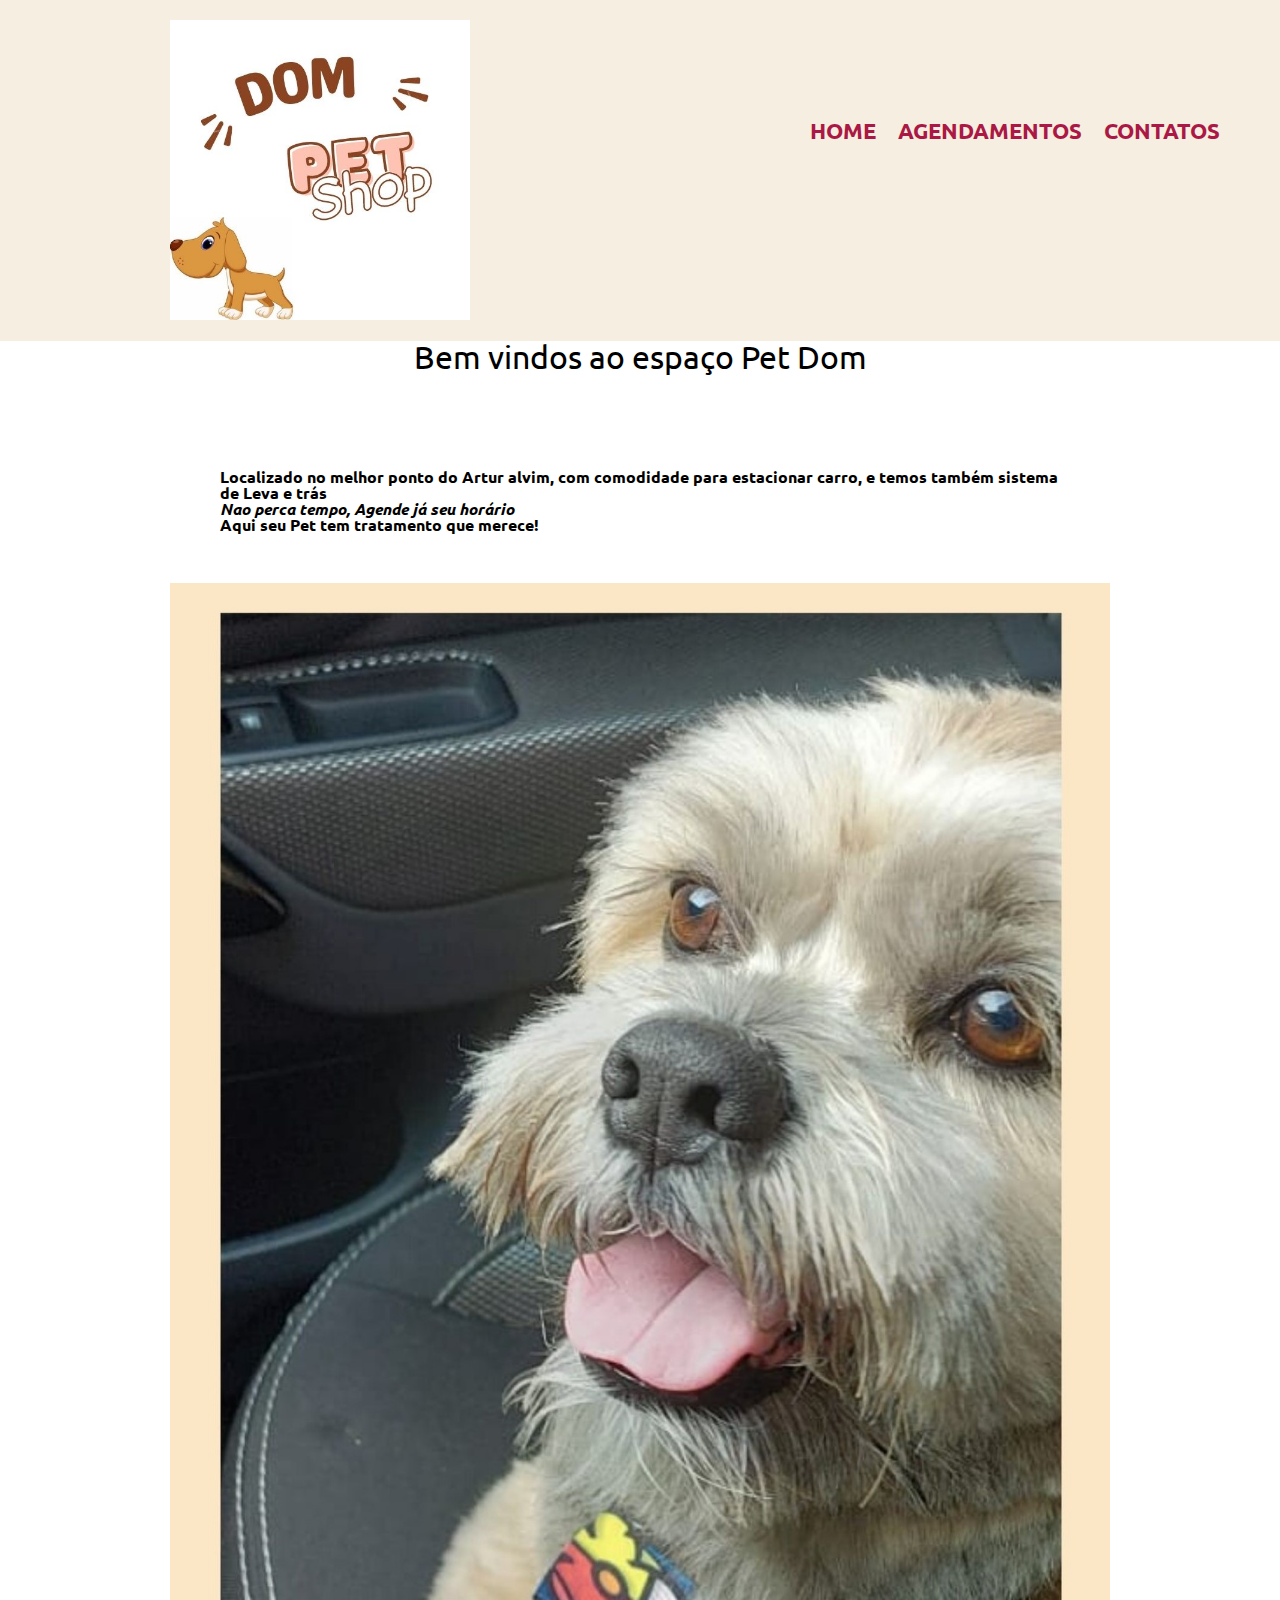
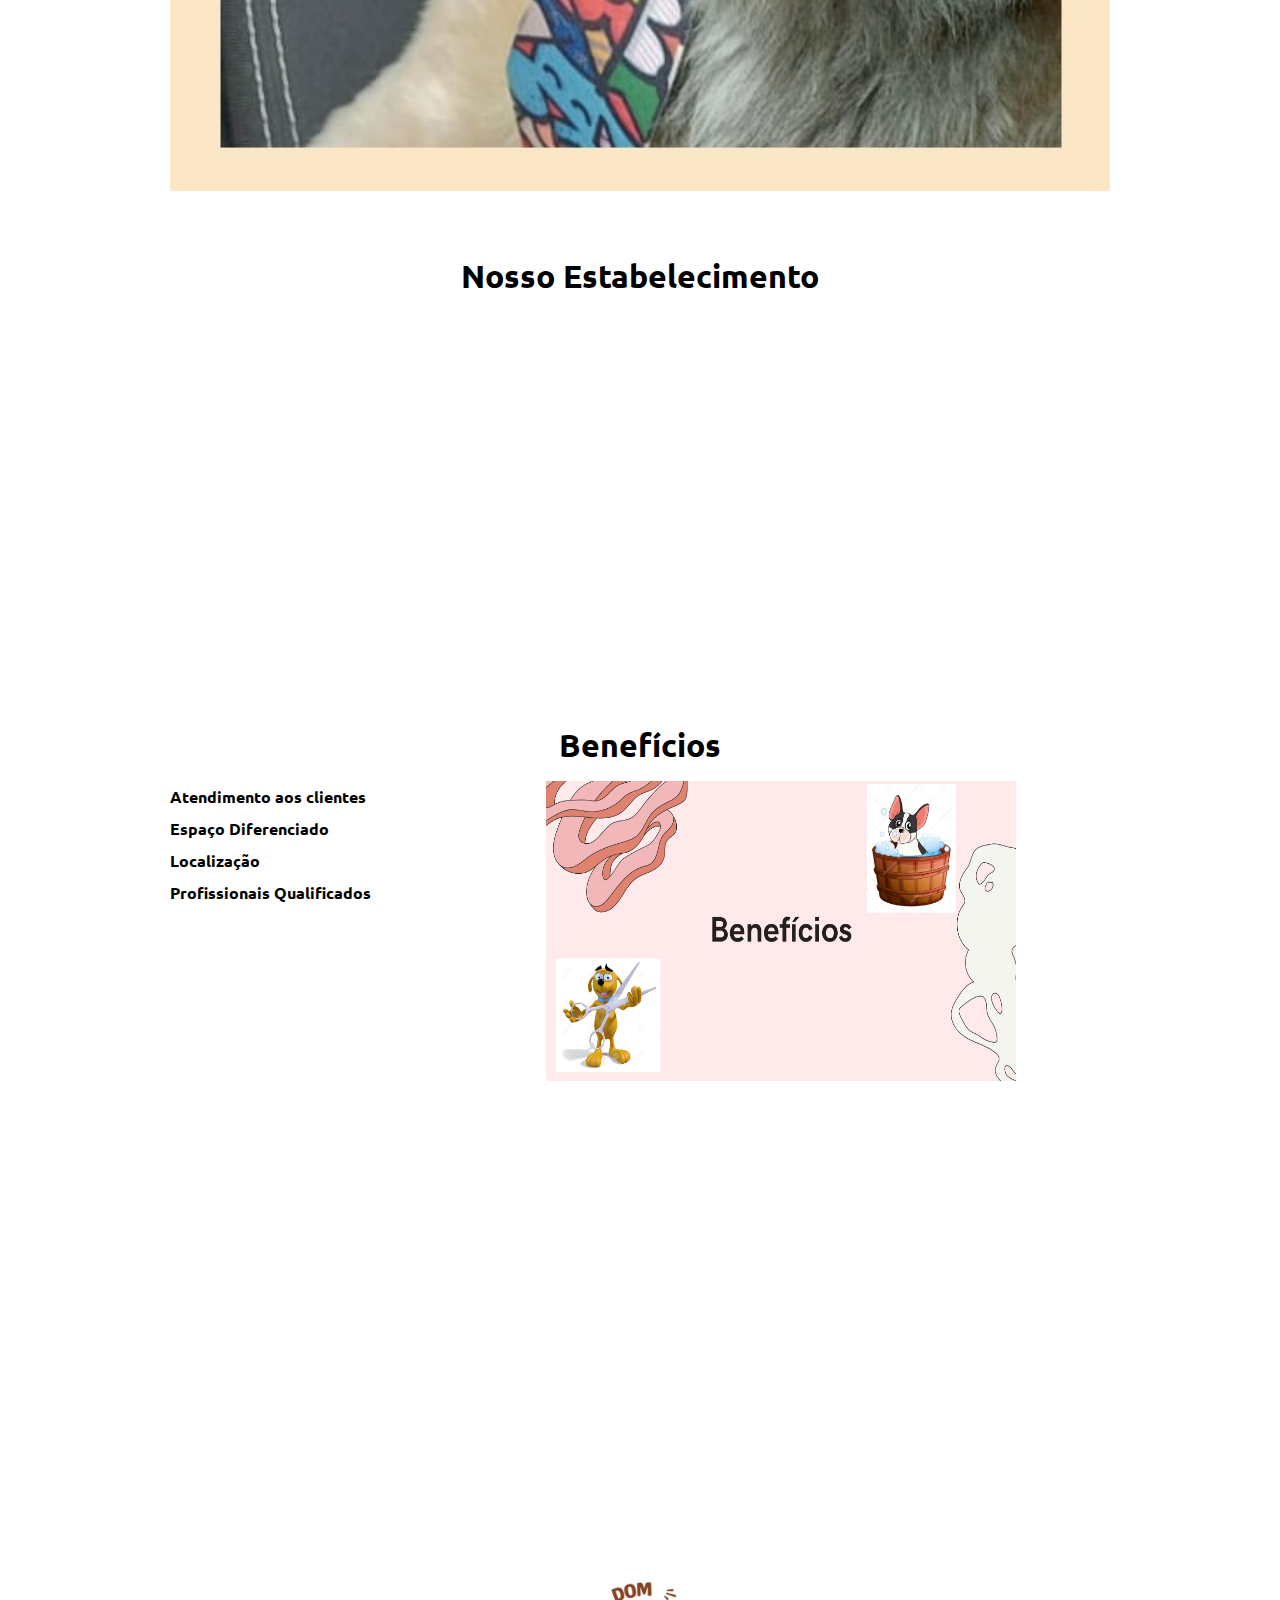
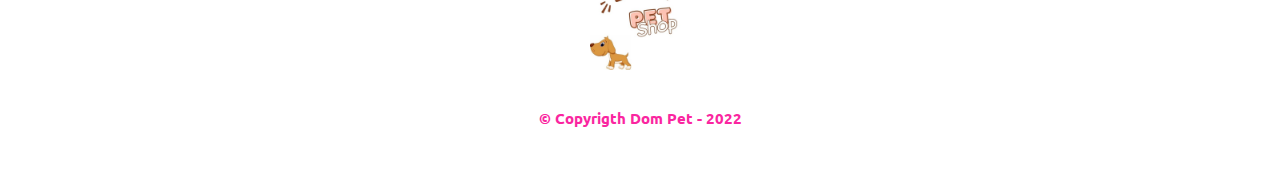
<file: index.html>
<!DOCTYPE html>
 <html lang="pt-br">

  <head>
      <meta charset="UTF-8">
      <meta name="viewport" content="width-device-width">
      <title>Dom Pet</title>
      <link rel="stylesheet" href="reset.css">
      <link rel="stylesheet" href="style.css">
      <link href="https://fonts.googleapis.com/css2?family=Ubuntu:wght@300&display=swap" rel="stylesheet">
   </head>

  <body>
    <header>
        <div class="caixa">  
         <h1><img src="logoPet.jpg" width="300px" height="300px" alt="logo Dom Pet"></h1> 
          
        <nav> 
          <ul>
              <li><a href="pet.html">Home</a></li>
              <li><a href="agendamento.html">Agendamentos</a></li>
              <li><a href="contatos.html">Contatos</a></li>  
          </ul>
        </nav> 
       </div>
    </header>
     
    <main>
      <section class="principal">
        <h2 class="titulos">Bem vindos ao espaço Pet Dom</h2>
       
       <div class="texto"> 
        <p>Localizado no melhor ponto do Artur alvim, com comodidade para estacionar carro, 
        e temos também sistema de <strong>Leva e trás</strong></p>
    
        <p><em> Nao perca tempo, <strong> Agende já seu horário</strong></em></p>
    
        <p>Aqui seu Pet tem tratamento que merece!</p>
       </div>

        <img class="banner" src="banner.ajuste.jpg">
     </section>

     <section class="mapa">
         <h3 class="principal-2">Nosso Estabelecimento</h3>
         <iframe src="https://www.google.com/maps/embed?pb=!1m18!1m12!1m3!1d3657.4357765013806!2d-46.48374458554338!3d-23.55278756715963!2m3!1f0!2f0!3f0!3m2!1i1024!2i768!4f13.1!3m3!1m2!1s0x94ce671f5ce65c01%3A0xa28ab7216fdb153!2sCondom%C3%ADnio%20Calabria%20III%20-%20Rua%20Dom%C3%AAnico%20Melli%2C%20404%20-%20Artur%20Alvim%2C%20S%C3%A3o%20Paulo%20-%20SP%2C%2003591-110!5e0!3m2!1spt-BR!2sbr!4v1651086313682!5m2!1spt-BR!2sbr" width="100%" height="300" style="border:0;" allowfullscreen="" loading="lazy" referrerpolicy="no-referrer-when-downgrade"></iframe>
     </section>

     <section class="beneficios">
         <h3 class="principal-2">Benefícios</h3>
        
        <div class="conteudo-beneficios"> 
            <ul class="lista-beneficios">
                <li class="itens">Atendimento aos clientes</li>
                <li class="itens">Espaço Diferenciado</li>
                <li class="itens">Localização</li>
                <li class="itens">Profissionais Qualificados</li>
            </ul><img src="beneficios.png" class="imagem-beneficios" width="50%" height="300">
       </div>

         <div class="video">
         <iframe width="560" height="315" src="https://www.youtube.com/embed/GzBucW7aghQ" title="YouTube video player" frameborder="0" allow="accelerometer; autoplay; clipboard-write; encrypted-media; gyroscope; picture-in-picture" allowfullscreen></iframe>
         </div>

     </section>

    </main>

      <footer>
        <img src="logoPet.jpg" width="100px" height="100px" alt="Logo Dom Pet">
        <p class="copyrigth">&copy; Copyrigth Dom Pet - 2022</p>
      </footer>
  </body>

 </html>
</file>
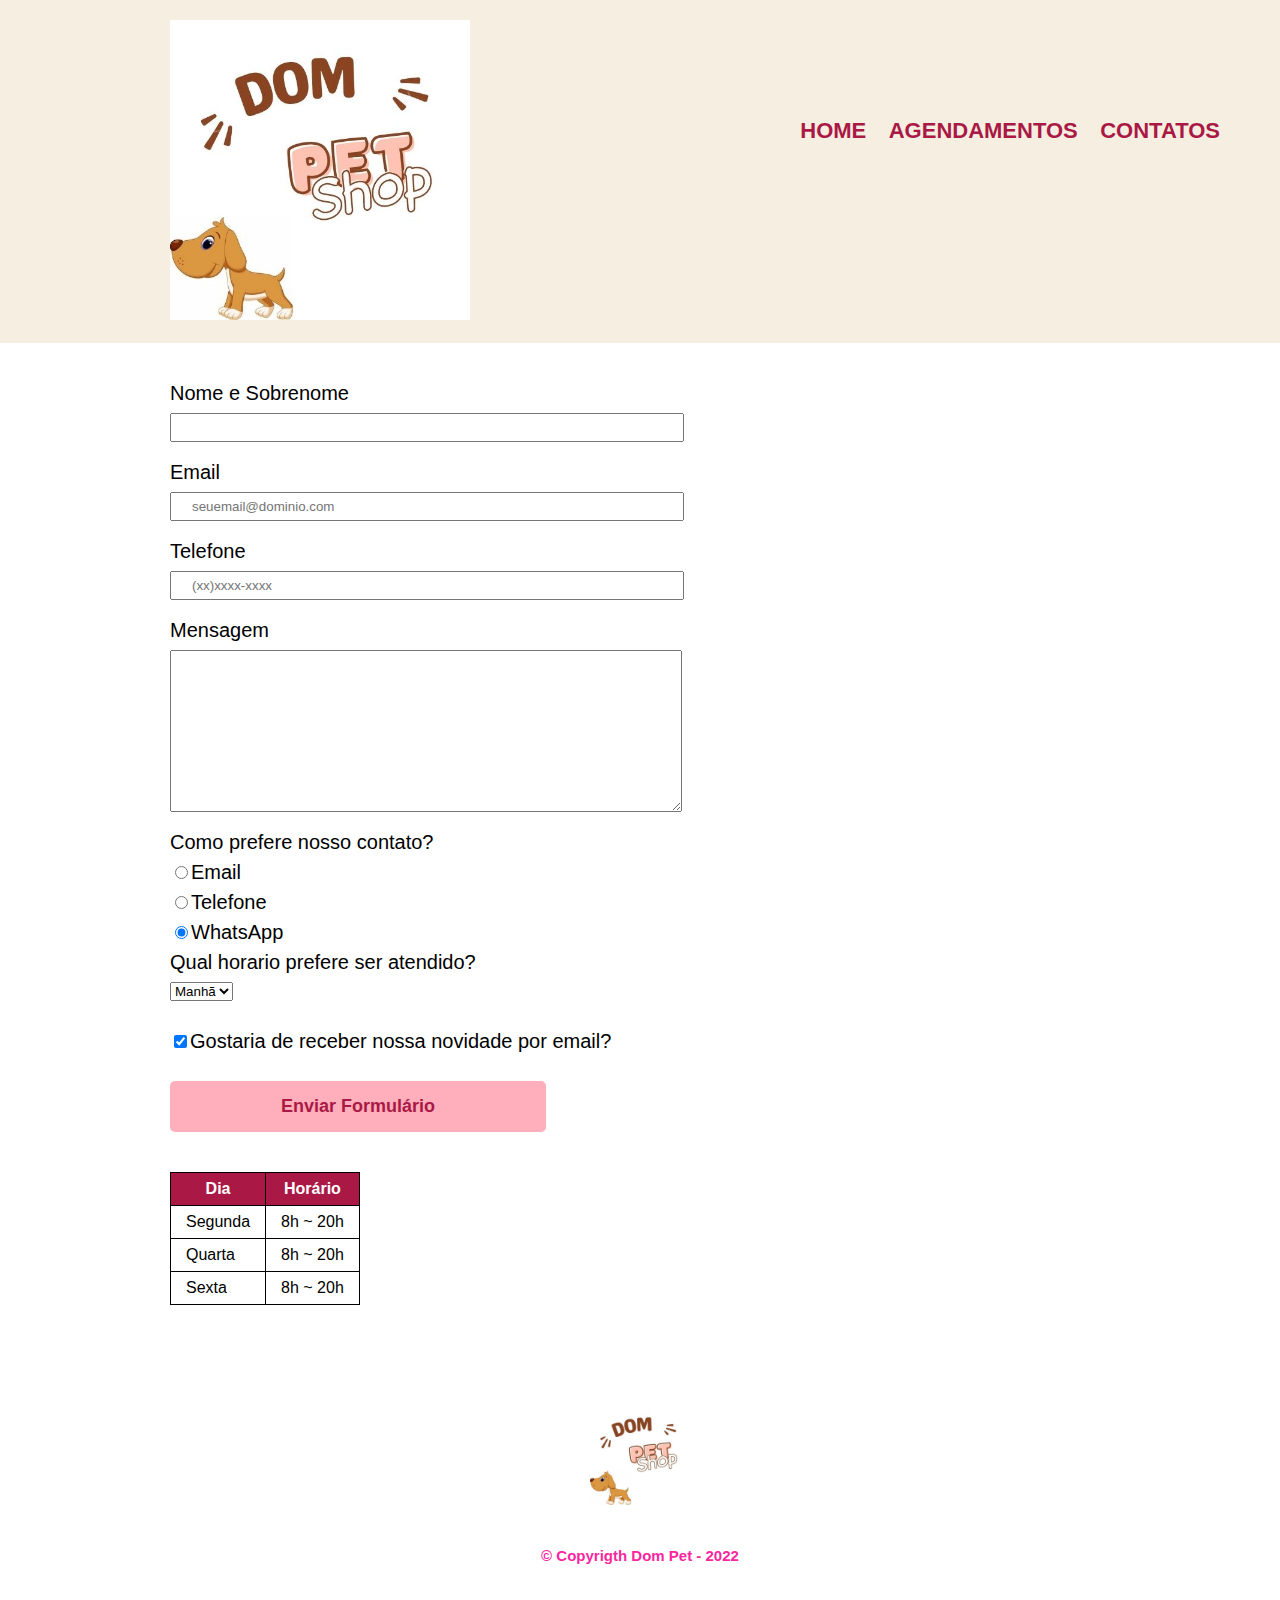
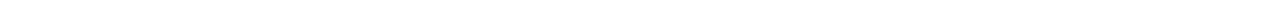
<file: contatos.html>
<!DOCTYPE html>
<html lang="br-pt">
 <head>
     <meta charset="UTF-8">
     <title>Contatos Dom Pet</title>
     <link rel="stylesheet" href="reset.css">
     <link rel="stylesheet" href="style.css">
 </head>

 <body>
  <header>

  <div class="caixa">  
   <h1><img src="logoPet.jpg" width="300px" height="300px" alt="logo Dom Pet"></h1> 
    
   
  <nav> 
    <ul>
        <li><a href="pet.html">Home</a></li>
        <li><a href="agendamento.html">Agendamentos</a></li>
        <li><a href="contatos.html">Contatos</a></li>  
    </ul>
  </nav> 
 </div>
   </header>

   <main>

    <form>
          <label for="nomesobrenome">Nome e Sobrenome</label>
          <input type="text" id="nomesobrenome" class="input-padrao" required >

          <label for="email">Email</label>
          <input type="email" id="email"  class="input-padrao" required placeholder="seuemail@dominio.com">

          <label for="telefone">Telefone</label>
          <input type="tel" id="telefone"  class="input-padrao" required placeholder="(xx)xxxx-xxxx">
          
          <label for="mensagem">Mensagem</label>
          <textarea cols="65" rows="10" id="mensagem"  class="input-padrao" required></textarea>
          
  <fieldset>

     <legend>Como prefere nosso contato?</legend>
      <label for="radio-email">
      <input type="radio" name="contato" value="email" id="radio-email">Email</label>

      <label for="radio-telefone">
      <input type="radio" name="contato" value="telefone" id="radio-telefone">Telefone</label>
          
      <label for="radio-whatsapp">
      <input type="radio" name="contato" value="whatsapp" id="radio-whatsapp" checked>WhatsApp</label>

  </fieldset>
   
  <fieldset>
   <legend>Qual horario prefere ser atendido?</legend>
   <select>
     <option>Manhã</option>
     <option>Tarde</option>
     <option>Noite</option>
   </select>
  </fieldset>
  
      <label class="checkbox"><input type="checkbox" checked>Gostaria de receber nossa novidade por email?</label> 

      <input type="submit" value="Enviar Formulário" class="enviar">
   </form>

   <table>
     <thead>
        <tr>
          <th>Dia</th>
          <th>Horário</th>
        </tr>
     </thead>
  
     <tbody>
        <tr>
          <td>Segunda</td>
          <td>8h ~ 20h</td>
        </tr>

        <tr>
          <td>Quarta</td>
          <td>8h ~ 20h</td>
        </tr>

        <tr>
          <td>Sexta</td>
          <td>8h ~ 20h</td>
        </tr>
     </tbody>  
  </table>


   </main>
   <footer>
    <img src="logoPet.jpg" width="100px" height="100px" alt="Logo Dom Pet">
    <p class="copyrigth">&copy; Copyrigth Dom Pet - 2022</p>
  </footer>
 </body>
</html>
</file>
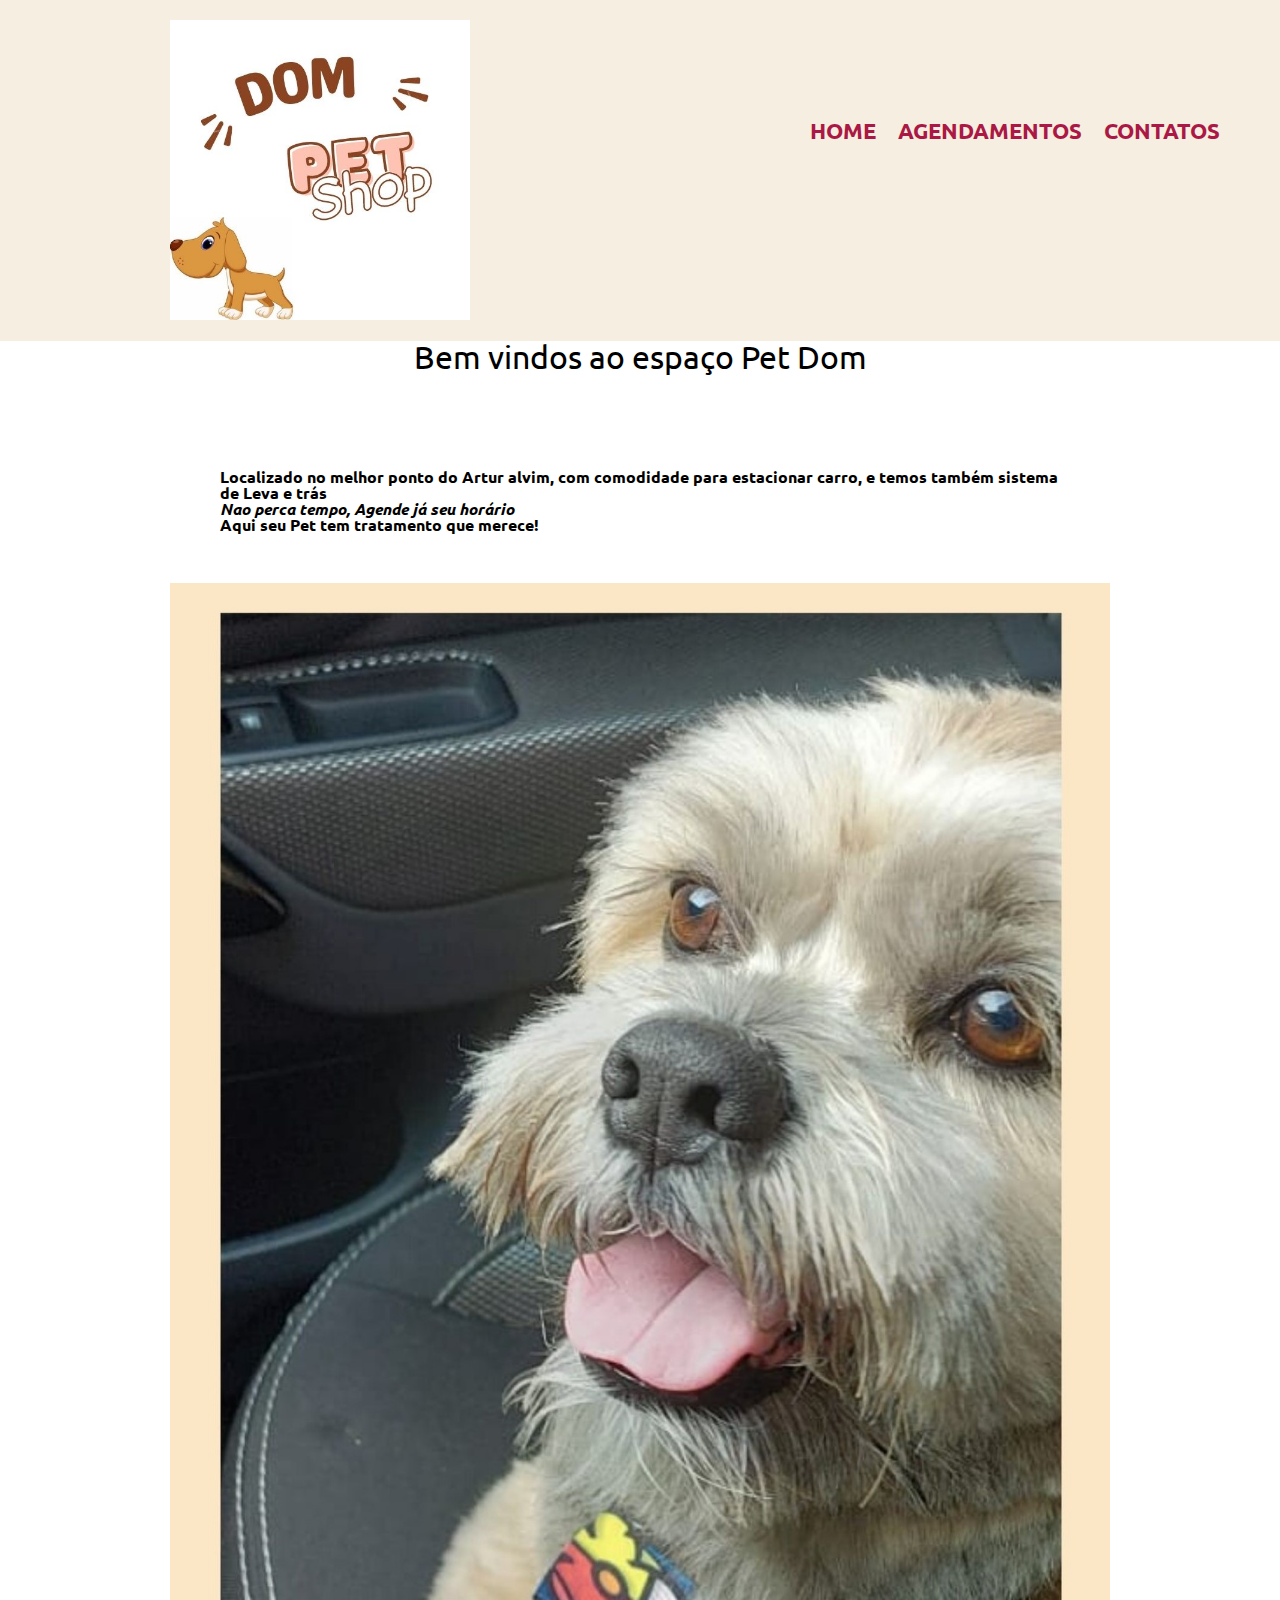
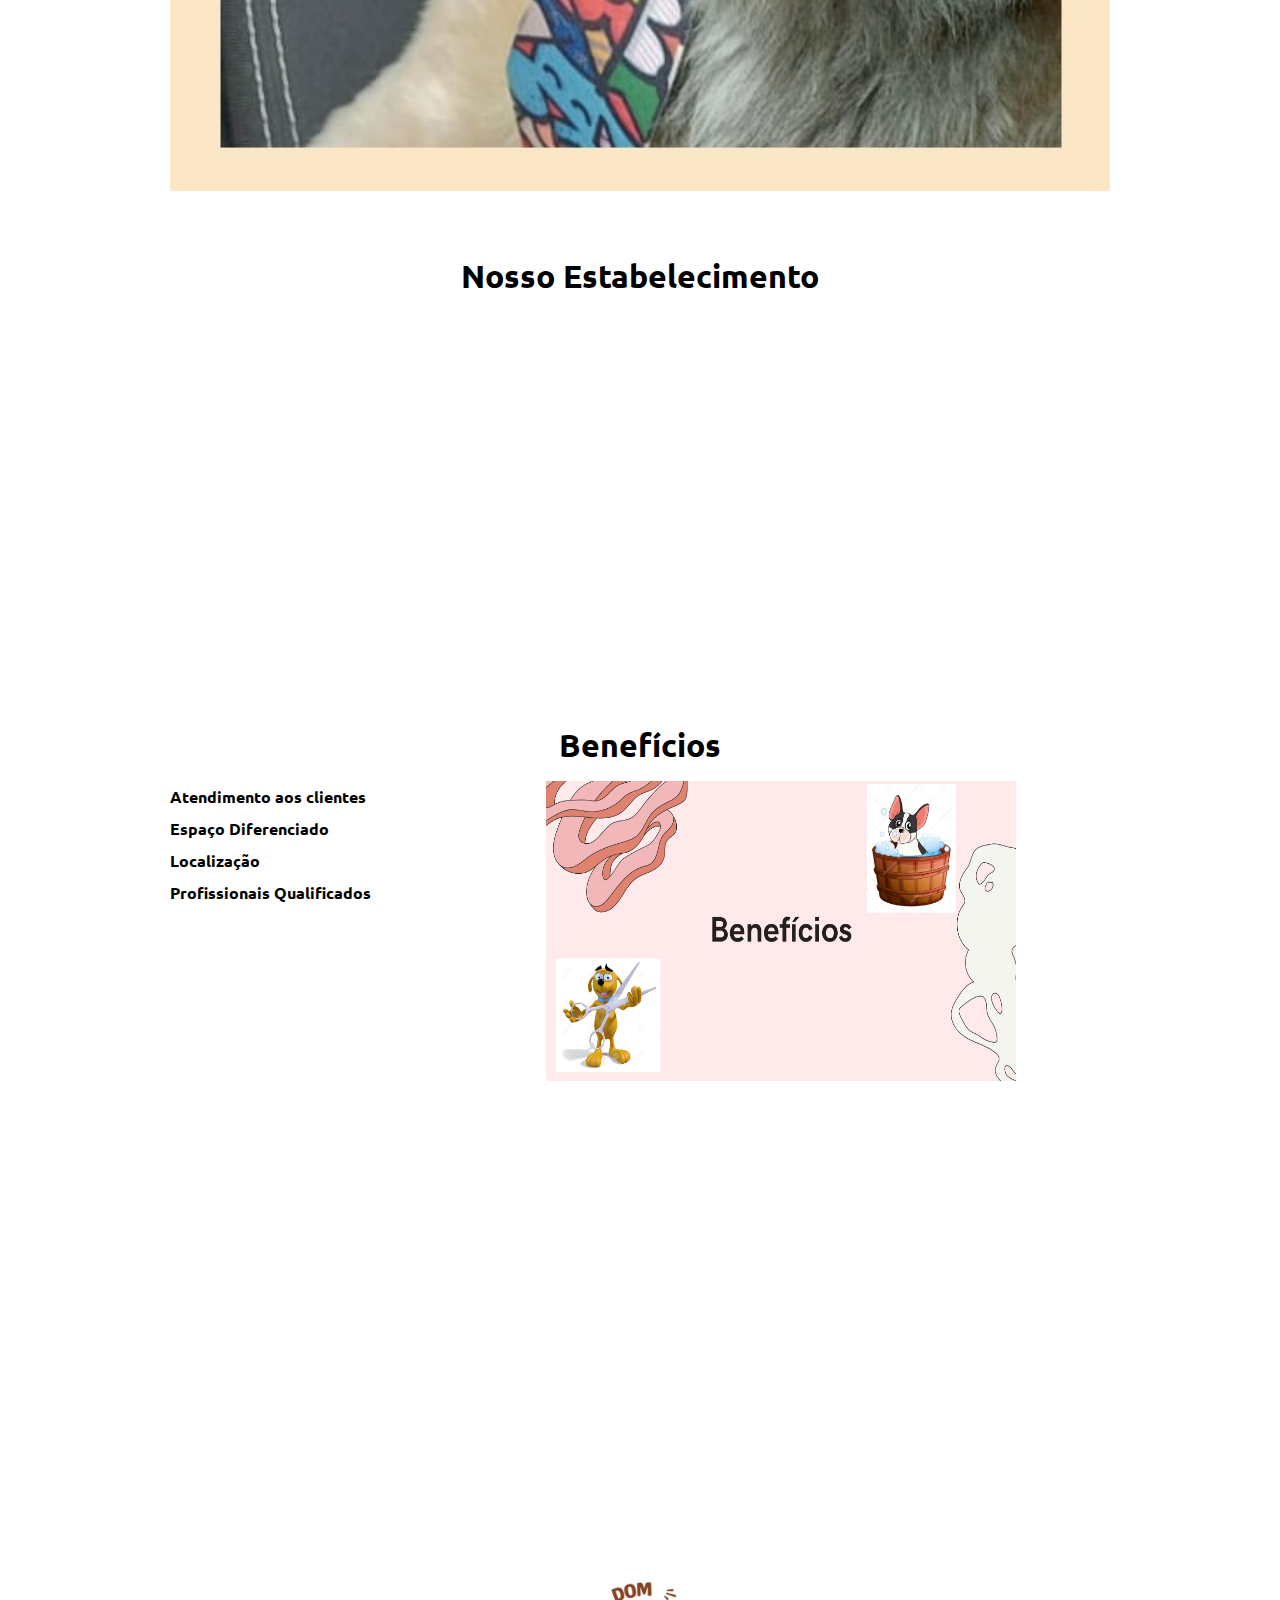
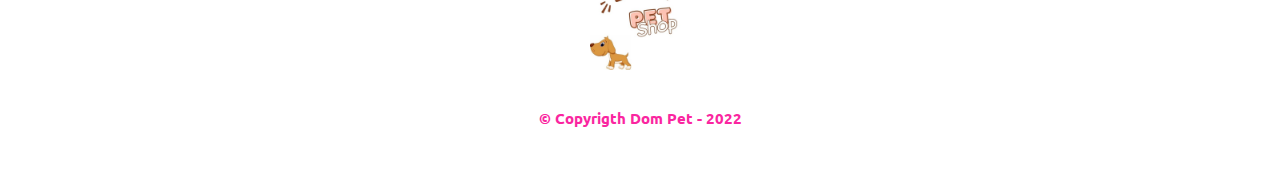
<file: pet.html>
<!DOCTYPE html>
 <html lang="pt-br">

  <head>
      <meta charset="UTF-8">
      <meta name="viewport" content="width-device-width">
      <title>Dom Pet</title>
      <link rel="stylesheet" href="reset.css">
      <link rel="stylesheet" href="style.css">
      <link href="https://fonts.googleapis.com/css2?family=Ubuntu:wght@300&display=swap" rel="stylesheet">
   </head>

  <body>
    <header>
        <div class="caixa">  
         <h1><img src="logoPet.jpg" width="300px" height="300px" alt="logo Dom Pet"></h1> 
          
        <nav> 
          <ul>
              <li><a href="pet.html">Home</a></li>
              <li><a href="agendamento.html">Agendamentos</a></li>
              <li><a href="contatos.html">Contatos</a></li>  
          </ul>
        </nav> 
       </div>
    </header>
     
    <main>
      <section class="principal">
        <h2 class="titulos">Bem vindos ao espaço Pet Dom</h2>
       
       <div class="texto"> 
        <p>Localizado no melhor ponto do Artur alvim, com comodidade para estacionar carro, 
        e temos também sistema de <strong>Leva e trás</strong></p>
    
        <p><em> Nao perca tempo, <strong> Agende já seu horário</strong></em></p>
    
        <p>Aqui seu Pet tem tratamento que merece!</p>
       </div>

        <img class="banner" src="banner.ajuste.jpg">
     </section>

     <section class="mapa">
         <h3 class="principal-2">Nosso Estabelecimento</h3>
         <iframe src="https://www.google.com/maps/embed?pb=!1m18!1m12!1m3!1d3657.4357765013806!2d-46.48374458554338!3d-23.55278756715963!2m3!1f0!2f0!3f0!3m2!1i1024!2i768!4f13.1!3m3!1m2!1s0x94ce671f5ce65c01%3A0xa28ab7216fdb153!2sCondom%C3%ADnio%20Calabria%20III%20-%20Rua%20Dom%C3%AAnico%20Melli%2C%20404%20-%20Artur%20Alvim%2C%20S%C3%A3o%20Paulo%20-%20SP%2C%2003591-110!5e0!3m2!1spt-BR!2sbr!4v1651086313682!5m2!1spt-BR!2sbr" width="100%" height="300" style="border:0;" allowfullscreen="" loading="lazy" referrerpolicy="no-referrer-when-downgrade"></iframe>
     </section>

     <section class="beneficios">
         <h3 class="principal-2">Benefícios</h3>
        
        <div class="conteudo-beneficios"> 
            <ul class="lista-beneficios">
                <li class="itens">Atendimento aos clientes</li>
                <li class="itens">Espaço Diferenciado</li>
                <li class="itens">Localização</li>
                <li class="itens">Profissionais Qualificados</li>
            </ul><img src="beneficios.png" class="imagem-beneficios" width="50%" height="300">
       </div>

         <div class="video">
         <iframe width="560" height="315" src="https://www.youtube.com/embed/GzBucW7aghQ" title="YouTube video player" frameborder="0" allow="accelerometer; autoplay; clipboard-write; encrypted-media; gyroscope; picture-in-picture" allowfullscreen></iframe>
         </div>

     </section>

    </main>

      <footer>
        <img src="logoPet.jpg" width="100px" height="100px" alt="Logo Dom Pet">
        <p class="copyrigth">&copy; Copyrigth Dom Pet - 2022</p>
      </footer>
  </body>

 </html>
</file>
<file: style.css>
body {
    font-family: 'Ubuntu', sans-serif;
}

header {
    background: #F6EEE0;
    padding: 20px 0;
}

.cor-fundo {
    background-color:#F7EDD0;
}
.caixa {
   position: relative;
   width: 940px;
   margin: 0 auto;
}

nav {
    position: absolute;
    top: 100px;
    right: -110px;
}


nav li {
    display: inline;
    margin: 0 0 0 18px;
}

nav a {
    text-transform: uppercase;
    color: #AA1945;
    font-weight: bold;
    font-size: 22px;
    text-decoration: none;
}

nav a:hover {
    color:#FA26A0;
    text-decoration: underline;

}

.agendamentos {
    width: 940px;
    margin: 0 auto;
    padding: 50px 0;
}

.agendamentos li {
    display: inline-block;
    text-align: center;
    width: 30%;
    vertical-align: top;
    margin: 0 1.5%;
    padding: 30px 20px;
    box-sizing: border-box;
    border:3px solid #AA1945;
    border-radius: 10px;

}

.agendamentos li:hover {
    border-color:#FA26A0 ;
   
}

.agendamentos li:active {
    border-color: #C197D2;
   
}

.agendamentos li:hover h2 {
    font-size: 40px;
   
}

.agendamentos h2 {
    font-size: 30px;
    font-weight: bold;
}

.descricao-banho{
   font-size: 18px;
}

.preco-banho {
    font-size: 22px;
    font-weight: bold;
    margin-top: 10px;
}

footer {
    text-align: center;
    padding: 60px 0;
}

.copyrigth {
    color:#FA26A0;
    font-size: 15px;
    margin: 40px 0 0;
    font-weight: bold;
}

main {

    width: 50%;
    width: 940px;
    margin: 0 auto;
}

form {
    margin: 40px 0;
}

form label, form legend {
    display: block;
    font-size: 20px;
    margin: 0 0 10px;
}

.input-padrao {
    display: block;
    margin: 0 0 20px;
    padding: 5px 20px;
    width: 50%;
}

.checkbox {
    margin: 30px 0;
}

.enviar {
    width: 40%;
    padding: 15px 0;
    background: #FFAEBC;
    color: #AA1945;
    font-weight: bold;
    font-size: 18px;
    border:none;
    border-radius: 5px;
    transition: 1s all;
    cursor: pointer;
}

.enviar:hover {
    background: #AA1945;
    color:#FFAEBC;
    transform: scale(1.2);
}

table {
    margin: 20px 0 40px;
}

thead {
    background:#AA1945 ;
    color: white;
    font-weight: bold;
}

th,td {
    border: 1px solid black;
    padding: 8px 15px;
}

.texto {
    font-weight: bold;
    margin: 50px;
}

.banner {
    width: 50%;
    width: 940px;
    margin: 0 auto;
    background: linear-gradient(#FFAEBC,#AA1945); 
}

.titulos {
    text-align: center;
    font-size: 2em;
    margin: 0 0 3em;
   
}
.principal-2 {
    text-align: center;
    font-size: 2em;
    font-weight: bold;
    padding: 20px;
}

.pricipal p {
    margin: 0 0 1em;
    width: 940px;
    margin: 0 auto;
    
  
}

.pricipal strong {
    font-weight: bold;
    width: 940px;
    margin: 0 auto;
}

.principal em {
    font-style: italic;
    width: 940px;
    margin: 0 auto;
}

.mapa {
    padding: 3em 0;
    width: 940px;
    margin: 0 auto;
    
}

.beneficios {
    padding: 3em 0;
    width: 940px;
    margin: 0 auto;
}

.conteudo-beneficios {
    margin: 0 auto;

}

.lista-beneficios {
    width: 40%;
    display: inline-block;
    vertical-align: top;
    font-weight: bold;
}

.itens {
   line-height: 2;
}

.video {
    width: 560px;
    margin: 2em auto;
}
</file>
